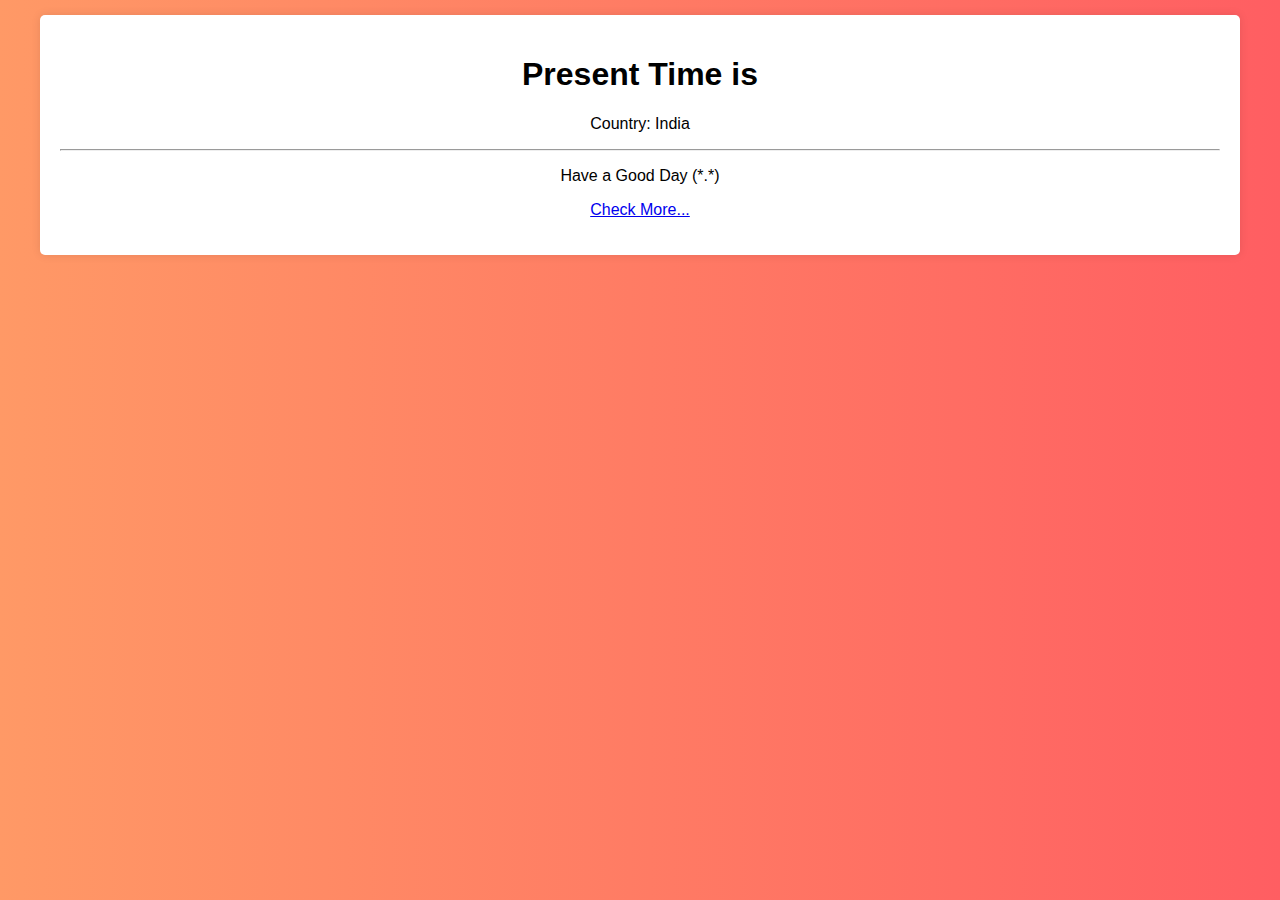
<file: index.html>
<!DOCTYPE html>
<html lang="en">
<head>
    <meta charset="UTF-8">
    <meta name="viewport" content="width=device-width, initial-scale=1.0">
    <link rel="stylesheet" href="style.css"> <!-- Added custom CSS -->
    <link href="https://cdn.jsdelivr.net/npm/bootstrap@5.3.1/dist/css/bootstrap.min.css" rel="stylesheet" integrity="sha384-4bw+/aepP/YC94hEpVNVgiZdgIC5+VKNBQNGCHeKRQN+PtmoHDEXuppvnDJzQIu9" crossorigin="anonymous"> <!-- Bootstrap CSS -->
    <title>World Clock</title>
    <script>
        let a;
        let date;
        let time;
        const options = { weekday: 'long', year: 'numeric', month: 'long', day: 'numeric' };

        setInterval(() => {
            a = new Date();
            date = a.toLocaleDateString(undefined, options); 
            time = (a.getHours())%12+":"+a.getMinutes()+":"+a.getSeconds()
            document.getElementById('time').innerHTML = time + "<br> on " + date;
        }, 1000); 
    </script>
</head>
<body>

<!--<nav class="navbar navbar-expand-lg bg-body-tertiary">
    <div class="container-fluid">
        <a class="navbar-brand" href="#">Clock</a>
        <button class="navbar-toggler" type="button" data-bs-toggle="collapse" data-bs-target="#navbarSupportedContent" aria-controls="navbarSupportedContent" aria-expanded="false" aria-label="Toggle navigation">
            <span class="navbar-toggler-icon"></span>
        </button>
        <div class="collapse navbar-collapse" id="navbarSupportedContent">
            <ul class="navbar-nav me-auto mb-2 mb-lg-0">
                <li class="nav-item">
                    <a class="nav-link active" aria-current="page" href="#">Home</a>
                </li>
                <li class="nav-item">
                    <a class="nav-link" href="#">Link</a>
                </li>
                <li class="nav-item dropdown">
                    <a class="nav-link dropdown-toggle" href="#" role="button" data-bs-toggle="dropdown" aria-expanded="false">
                        Dropdown
                    </a>
                    <ul class="dropdown-menu">
                        <li><a class="dropdown-item" href="#">Action</a></li>
                        <li><a class="dropdown-item" href="#">Another action</a></li>
                        <li><hr class="dropdown-divider"></li>
                        <li><a class="dropdown-item" href="#">Something else here</a></li>
                    </ul>
                </li>
                <li class="nav-item">
                    <a class="nav-link disabled" aria-disabled="true">Disabled</a>
                </li>
            </ul>
            <form class="d-flex" role="search">
                <input class="form-control me-2" type="search" placeholder="Search" aria-label="Search">
                <button class="btn btn-outline-success" type="submit">Search</button>
            </form>
        </div>
    </div>
</nav>-->

<div class="container my-4">
    <div class="jumbotron">
        <h1 class="display-4">Present Time is   <span id="time"></span></h1>
        <p class="lead">Country: India</p>
        <hr class="my-4">
        <p>Have a Good Day (*.*)</p>
        <p class="lead">
            <a class="btn btn-primary btn-lg" href="#" role="button">Check More...</a>
        </p>
    </div>
</div>

</body>
</html>
</file>
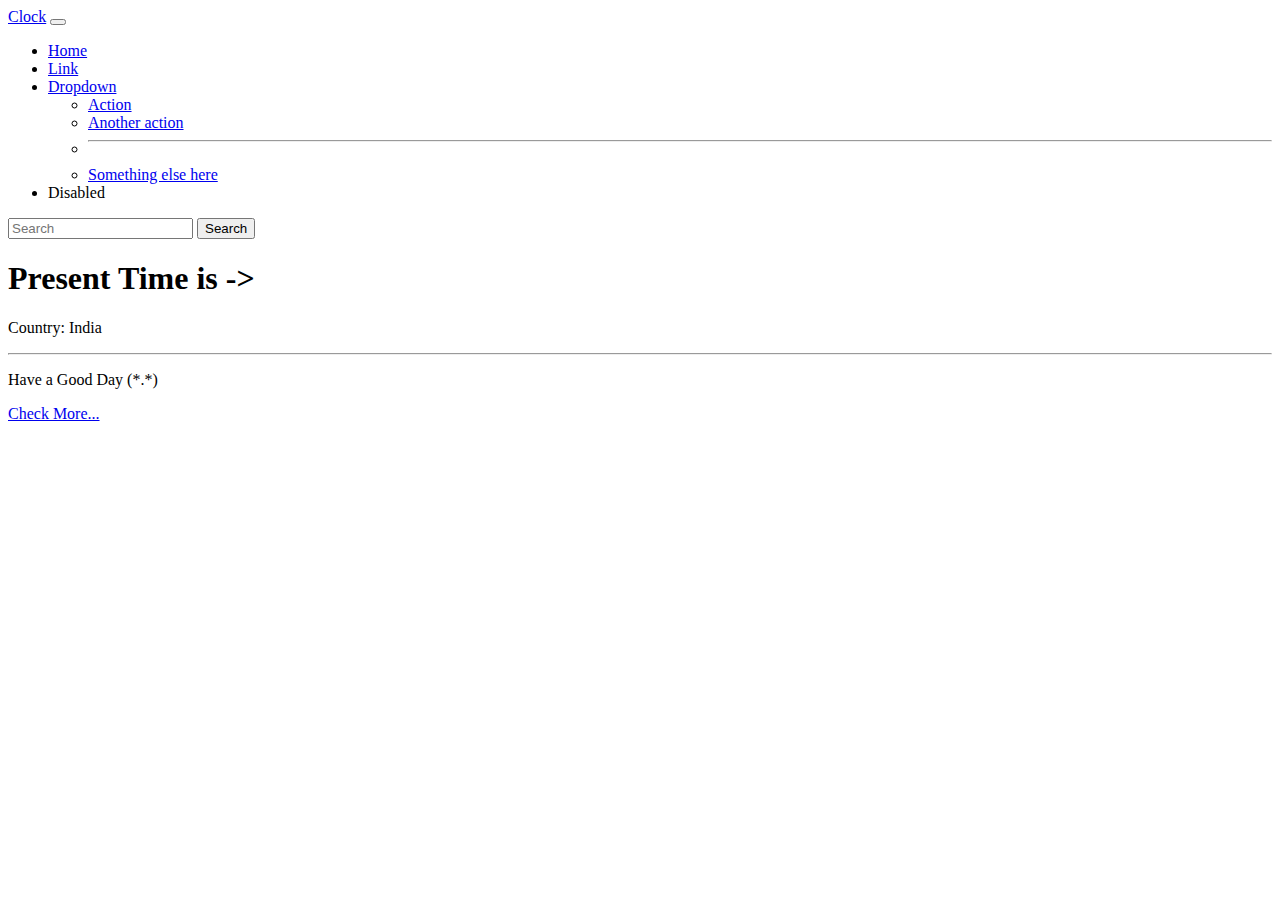
<file: clock.html>
<!doctype html>
<html lang="en">
  <head>
    <meta charset="utf-8">
    <meta name="viewport" content="width=device-width, initial-scale=1">
    <link href="https://cdn.jsdelivr.net/npm/bootstrap@5.3.1/dist/css/bootstrap.min.css" rel="stylesheet" integrity="sha384-4bw+/aepP/YC94hEpVNVgiZdgIC5+VKNBQNGCHeKRQN+PtmoHDEXuppvnDJzQIu9" crossorigin="anonymous">
    <title>World Clock</title>
    <script>
        let a;
        let date;
        let time;
        const options = { weekday: 'long', year: 'numeric', month: 'long', day: 'numeric' };

        setInterval(() => {
            
        
        a = new Date();
        date = a.toLocaleDateString(undefined, options); 
        time = (a.getHours())%12+":"+a.getMinutes()+":"+a.getSeconds()
        document.getElementById('time').innerHTML = time + "<br> on " + date;
        }, 1000); 
    </script>
  </head>
  <body>
    <nav class="navbar navbar-expand-lg bg-body-tertiary">
        <div class="container-fluid">
          <a class="navbar-brand" href="#">Clock</a>
          <button class="navbar-toggler" type="button" data-bs-toggle="collapse" data-bs-target="#navbarSupportedContent" aria-controls="navbarSupportedContent" aria-expanded="false" aria-label="Toggle navigation">
            <span class="navbar-toggler-icon"></span>
          </button>
          <div class="collapse navbar-collapse" id="navbarSupportedContent">
            <ul class="navbar-nav me-auto mb-2 mb-lg-0">
              <li class="nav-item">
                <a class="nav-link active" aria-current="page" href="#">Home</a>
              </li>
              <li class="nav-item">
                <a class="nav-link" href="#">Link</a>
              </li>
              <li class="nav-item dropdown">
                <a class="nav-link dropdown-toggle" href="#" role="button" data-bs-toggle="dropdown" aria-expanded="false">
                  Dropdown
                </a>
                <ul class="dropdown-menu">
                  <li><a class="dropdown-item" href="#">Action</a></li>
                  <li><a class="dropdown-item" href="#">Another action</a></li>
                  <li><hr class="dropdown-divider"></li>
                  <li><a class="dropdown-item" href="#">Something else here</a></li>
                </ul>
              </li>
              <li class="nav-item">
                <a class="nav-link disabled" aria-disabled="true">Disabled</a>
              </li>
            </ul>
            <form class="d-flex" role="search">
              <input class="form-control me-2" type="search" placeholder="Search" aria-label="Search">
              <button class="btn btn-outline-success" type="submit">Search</button>
            </form>
          </div>
        </div>
      </nav>
      <div class="container my-4">
        <div class="jumbotron">
            <h1 class="display-4">Present Time is -> <span id="time"></span></h1>
            <p class="lead">Country: India</p>
            <hr class="my-4">
            <p>Have a Good Day (*.*)</p>
            
            <p class="lead">
              <a class="btn btn-primary btn-lg" href="#" role="button">Check More...</a>
            </p>
          </div>
      </div>
      </body>
</html>
</file>
<file: style.css>
/*.container{
    margin: 10px;*/
    /* background: gray; */
    /*background: linear-gradient(#e66465, #9198e5);
    border-radius: 16px;
}

.jumbotron{
    margin-top: 9%
}
.container-fluid{
    background: burlywood;
}

a .btn .btn-primary .btn-lg :hover{
    background-color: grey;
}
.form-control .me-2{
    background: azure;
}
*/
body {
    font-family: Arial, sans-serif;
    margin: 0;
    padding: 0;
    /*background-color: #f0f0f0;*/
    background: linear-gradient(to right, #ff9966, #ff5e62);
  }
  
  .container {
    max-width: 1200px;
    margin: 0 auto;
    padding: 15px;
  }
  
  
  
  .jumbotron {
    background-color: #fff;
    text-align: center;
    padding: 20px;
    border-radius: 5px;
    box-shadow: 0 0 10px rgba(0, 0, 0, 0.1);
  }
  
  /* Responsive styles */
  @media (max-width: 767px) {
    
  
    .jumbotron {
      padding: 10px;
    }
  }
</file>
